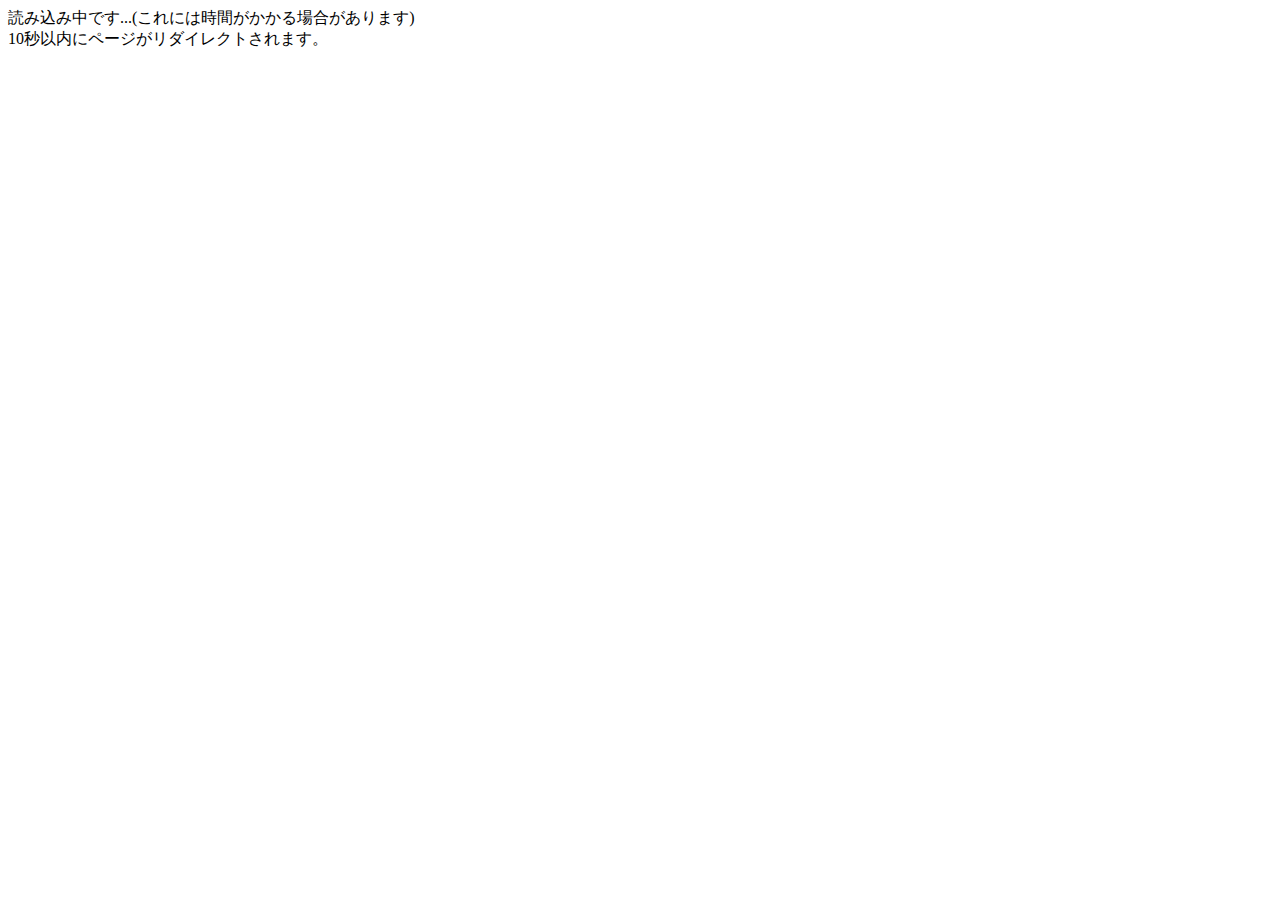
<file: templates/APIwait.html>
<!DOCTYPE html>
<html>
<head>
    <meta charset="UTF-8">
    <title>読み込み中</title>
</head>
<body>
    読み込み中です...(これには時間がかかる場合があります)<br>10秒以内にページがリダイレクトされます。
    <script>setTimeout(function(){location.reload();},1000);</script>
</body>
</html>
</file>
